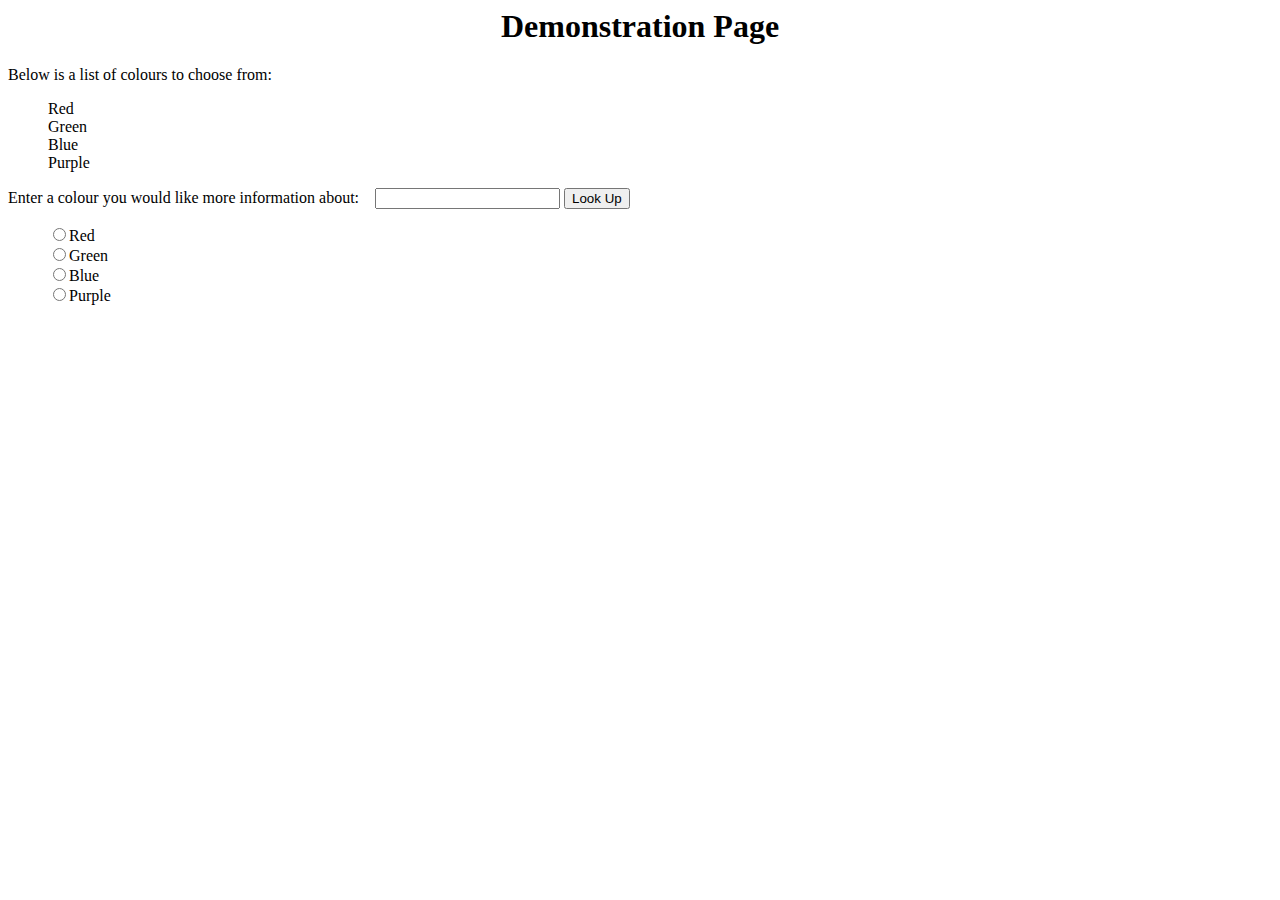
<file: Practice/Demo.html>
<html>
    <head>
        <title>Demonstration</title>
        <style>
            h1 {
                font-family:Verdana;
                font-weight:bold;
                text-align:center;
                margin:center;
            }
            #blue
            {
                display:none;
            }
            #purple
            {
                display:none;
            }
            #red
            {
                display:none;
            }
            #green
            {
                display:none;
            }

            ul
            {
                list-style: none;
            }

            .displayed {
                text-align:center;
                padding:30px;
                margin-bottom:10px;
                background-color:none;
                font-family:Verdana;
                border:2px black;
                border-radius:20px:
                transition:0.6s;
            }
        </style>
    </head>
    <body>
        <h1>Demonstration Page</h1>
        <p>Below is a list of colours to choose from:</p>
        <ul>
            <li>Red</li>
            <li>Green</li>
            <li>Blue</li>
            <li>Purple</li>
        </ul>
        <!--Informatio about the colours-->
        <div class="displayed" id="blue">
            Colour of very hot stars!
        </div>
        <div class="displayed" id = "green">
            Colour of nature!
        </div>
        <div class="displayed" id = "red">
            Blood, suffering, and anger!
        </div>
        <div class="displayed" id="purple">
            The colour of the disgraceful Újpest team!
        </div>
        <div id="inputWrapper">
            Enter a colour you would like more information about: &nbsp;&nbsp;
            <input type="text" id="inColor">
            <!-- oninput= "revealInfo()"-->
            <button id="clickMe" onclick="revealInfo()">Look Up</button>
        </div>

        <div id="radioButtonList">
            <ul>
                <li><input type="radio" id = "redChoice" class = "colourList" name="colours" value = "red" onclick="revealInfo2(this);"><label for = "redChoice">Red</label></li>
                <li><input type="radio" id = "greenChoice" class = "colourList" name="colours" value = "green" onclick="revealInfo2(this);">Green</li>
                <li><input type="radio" id = "blueChoice" class = "colourList" name="colours" value = "blue" onclick="revealInfo2(this);">Blue</li>
                <li><input type="radio" id = "purpleChoice" class = "colourList" name="colours" value = "purple" onclick="revealInfo2(this);">Purple</li>
            </ul>
        </div>
        <script>
            function revealInfo()
            {
                answer = document.getElementById("inColor").value.toLowerCase();
                radioList = document.getElementsByClassName("colourList");
                let arr = []
                for (i=0;i<radioList.length;i++) {
                    arr.push(radioList[i].value)
                }
                if (arr.includes(answer) == true)
                {
                    for (i=0;i<radioList.length;i++)
                    {
                        document.getElementById(arr[i]).style.display = "none";
                        document.getElementById(arr[i]).style.backgroundColor = "none";
                    }
                    document.getElementById(answer).style.display = "block";
                    document.getElementById(answer).style.backgroundColor = answer;
                }
                else {
                    alert("Please enter a valid colour in the list!")
                }
            }

            function revealInfo2(chosenColour)
            {
                buttonList = document.getElementsByClassName("colourList");
                for (i=0;i < buttonList.length;i++)
                {
                    document.getElementById(buttonList[i].value).style.display = "none";
                    document.getElementById(buttonList[i].value).style.backgroundColor = "none";
                }
                document.getElementById(chosenColour.value).style.display = "block";
                document.getElementById(chosenColour.value).style.backgroundColor = chosenColour.value;
            }
        </script>
    </body>
</html>
</file>
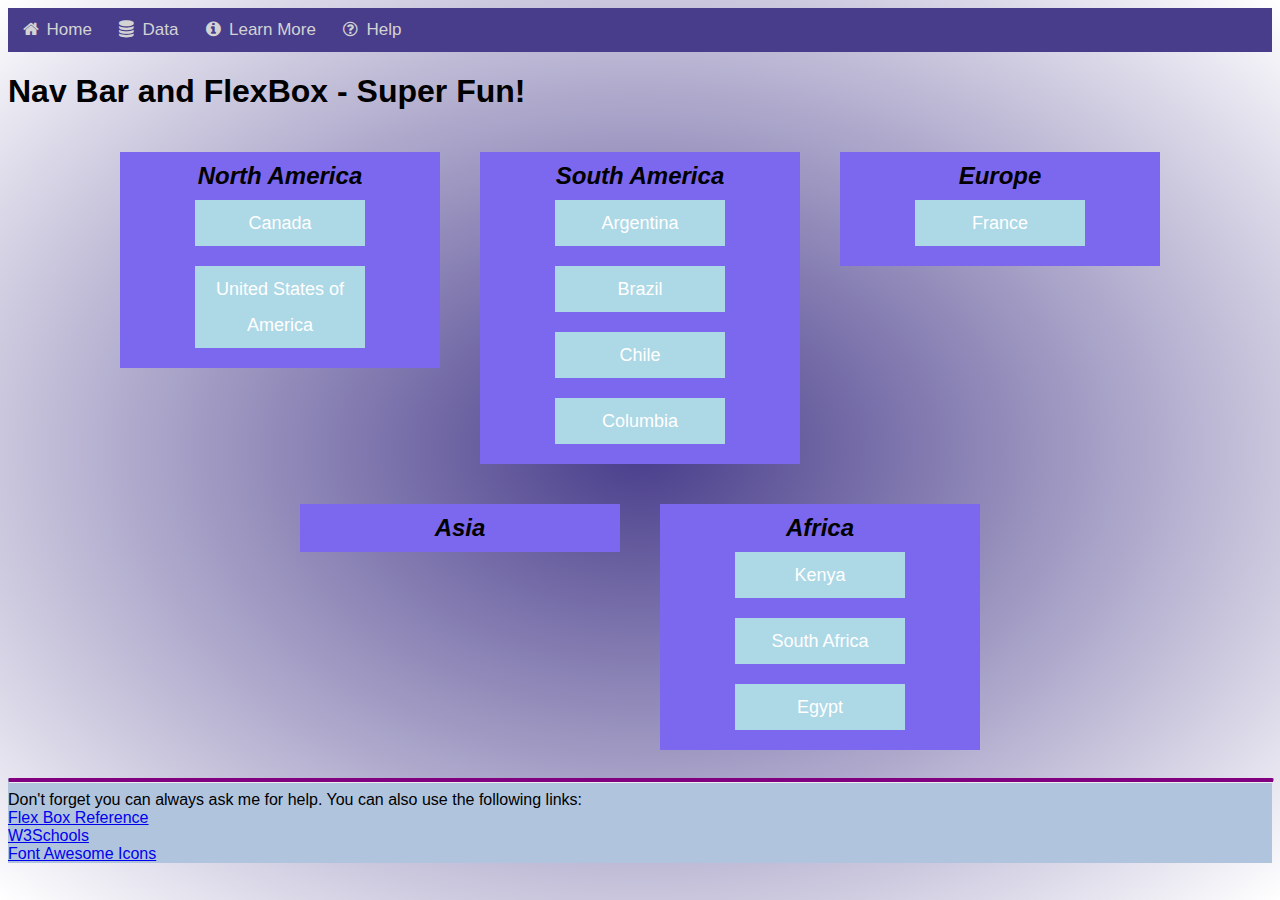
<file: Practice/flex.html>
<html>
    <head>
        <title>Fun! Fun! Fun!</title>
        <!-- Load an icon library -->
        <link rel="stylesheet" href="https://cdnjs.cloudflare.com/ajax/libs/font-awesome/4.7.0/css/font-awesome.min.css">
        <style>
            *
            {
                font-family: 'Lucida Sans', 'Lucida Sans Regular', 'Lucida Grande', 'Lucida Sans Unicode', Geneva, Verdana, sans-serif;
            }

            body
            {
                background-image: radial-gradient(darkslateblue,white);
            }

            .navbar
            {
                width: 100%;
                background-color:darkslateblue;
                overflow: auto;
            }

            .navbar a
            {
                float: left;
                text-align: center;
                padding: 12px;
                color: lightgrey;
                text-decoration: none;
                font-size: 17px;
            }

            .navbar a:hover
            {
                background-color: white;
            }

            a
            {
                display:block;
            }

            .continent
            {
                display:flex;
                flex-direction:column;
                padding:10px;
                margin:20px;
                width: 300px;
                background-color: mediumslateblue;
                color:black;
                font-size: x-large;
                text-align: center;
                align-items: center;
            }

            .country
            {
                padding-left:10px;
                padding-right:10px;
                padding-top: 5px;
                padding-bottom:5px;
                margin-left:20px;
                margin-right:20px;
                margin-top: 10px;
                margin-bottom: 10px;
                background-color: lightblue;
                width:50%;
                line-height:2;
                color:white;
                font-size:large;
                text-align: center;
            }

            #flexContainer
            {
                display:flex;
                flex-direction: row;
                flex-wrap: wrap;
                justify-content: center;
                align-items:flex-start;
            }

            hr
            {
                width:100%;
                border-top: 4px solid purple;
                border-radius: 2px;
            }

            #bottom
            {
                width:100%;
                background-color:lightsteelblue;
            }

            .title
            {
                font-style:italic;
                font-weight: bold;
            }
        </style>
    </head>

    <body>

        <div class="navbar">
            <a href="#top"><i class="fa fa-fw fa-home"></i> Home</a>
            <a href="data.html"><i class="fa fa-fw fa-database"></i> Data</a>
            <a href="more.html"><i class="fa fa-fw fa-info-circle"></i> Learn More</a>
            <a href="#bottom"><i class="fa fa-fw fa-question-circle-o"></i> Help</a>
        </div>
        <div id="top">
            <h1>Nav Bar and FlexBox - Super Fun!</h1>
        </div>
        <div id="flexContainer">
            <div class="continent">
                <div class="title">North America</div>
                <div class="country">
                    Canada
                </div>
                <div class="country">
                    United States of America
                </div>
            </div>
            <div class="continent">
                <div class="title">South America</div>
                <div class="country">
                    Argentina
                </div>
                <div class="country">
                    Brazil
                </div>
                <div class="country">
                    Chile
                </div>
                <div class="country">
                    Columbia
                </div>
            </div>
            <div class="continent">
                <div class="title">Europe</div>
                <div class="country">France</div>

            </div>
            <div class="continent">
                <div class="title">Asia</div>
            </div>
            <div class="continent">
                <div class="title">Africa</div>
                <div class="country">
                    Kenya
                </div>
                <div class="country">
                    South Africa
                </div>
                <div class="country">
                    Egypt
                </div>
            </div>
        </div>
        <div id="bottom">
            <hr>
            Don't forget you can always ask me for help.
            You can also use the following links:
            <a href="https://css-tricks.com/snippets/css/a-guide-to-flexbox/">Flex Box Reference</a>
            <a href="https://www.w3schools.com/csS/css3_flexbox.asp">W3Schools</a>
            <a href="https://fontawesome.com/v4.7.0/cheatsheet/">Font Awesome Icons</a>
        </div>
        <script type="text/javascript">

        </script>
    </body>
</html>
</file>
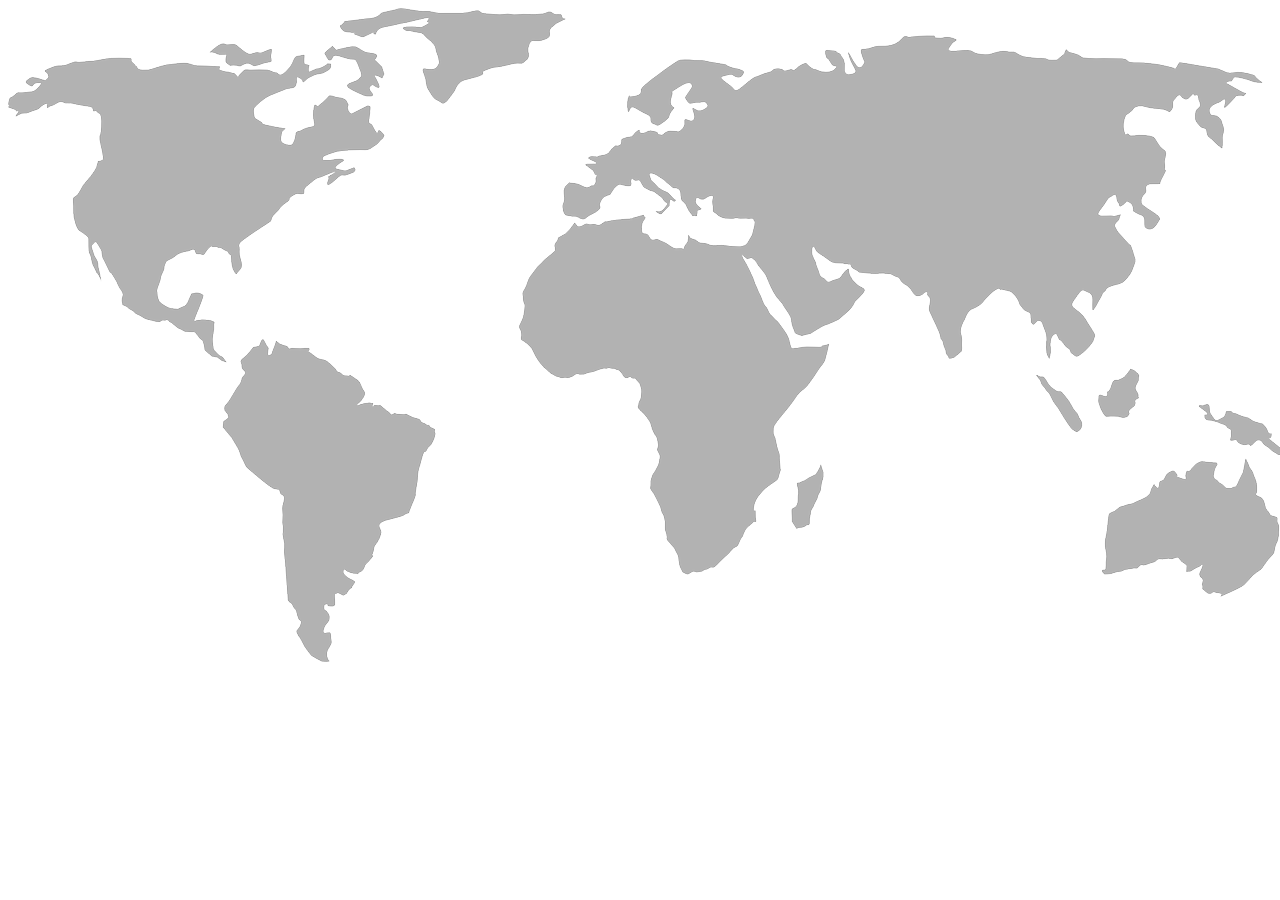
<file: Practice/interMap.html>
<!DOCTYPE html>
<html>
    <head>
        <title>Map</title>
        <style>

        </style>
    </head>
    <body>
        <img src="map.png" usemap="#myMap"/>
        <map name="myMap">
            <area shape="rect" coords="67,39,384,180" href="https://www.bbc.com/news" target="_blank"/>
            <area shape="circle" coords="677,343,100" href="https://www.google.ca" target="_blank"/>
            <area shape="poly" coords="1095,491,1155,450,1241,444,1277,514,1217,601,1081,566" href="https://www.nytimes.com" target="_blank"/>
        </map>
    </body>
</html>
</file>
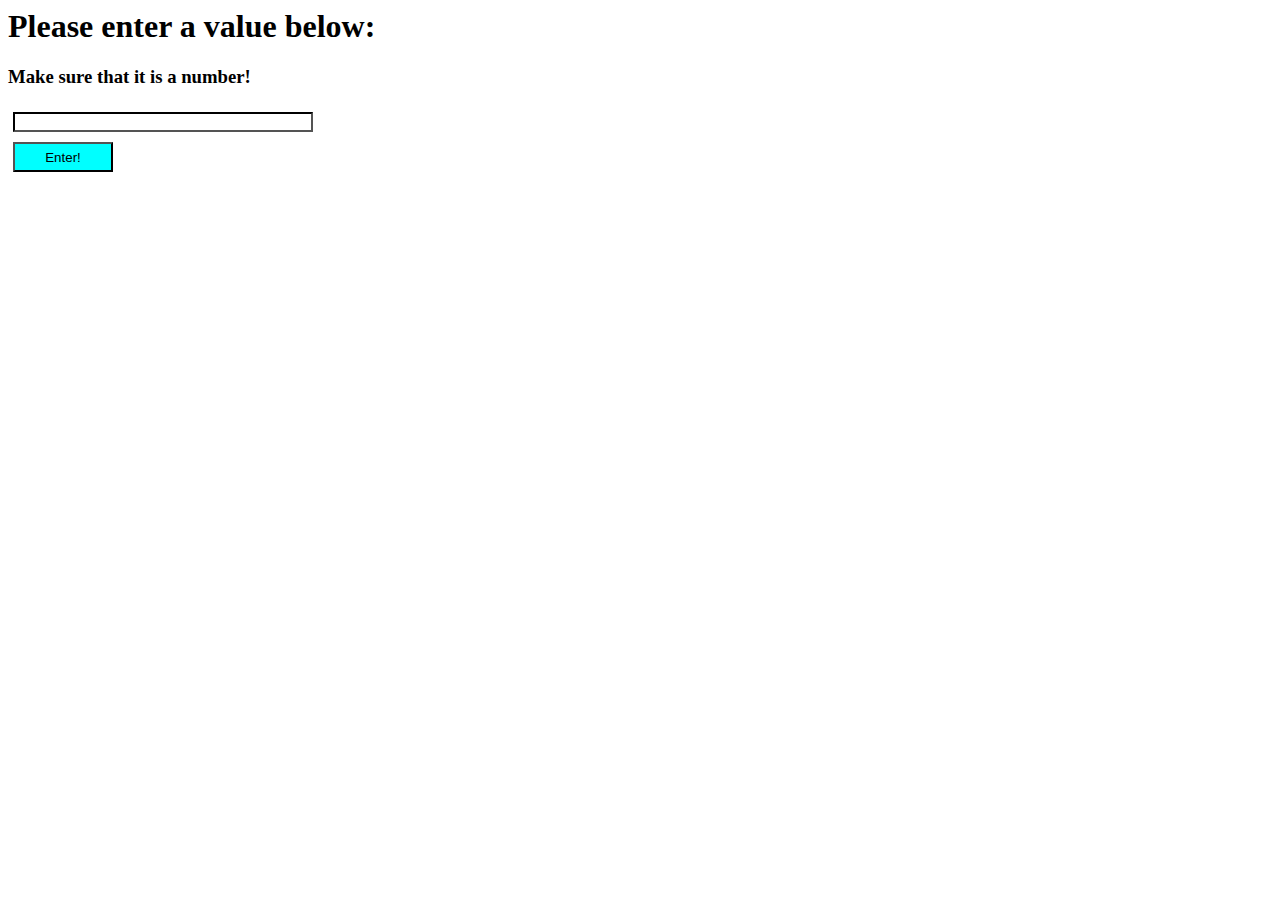
<file: Practice/javascriptStuff.html>
<html>
    <head>
        <title>Stuff</title>

        <style>
            #input {
                width:300px;
                height:20px;
                border-width:2px;
                border-color:black;
                margin:5px;
            }
            #button {
                width:100px;
                height:30px;
                background-color:cyan;
                color:black;
                border-width:2px;
                border-color:black;
                transition:0.6s ease-in;
                margin:5px;
            }
            #button:hover {
                background-color:black;
                color:white;
                cursor:pointer;
            }
        </style>

    </head>
    <body>

        <h1>
            Please enter a value below:
        </h1>
        <h3>
            Make sure that it is a number!
        </h3>
        <input type="text" id="input"/>
        <br>
        <button id="button" onclick=display()>Enter!</button>

        <script type=text/javascript>
            //4 different ways to declare a variable:
            var num1 = 40;
            let num2 = 41;
            const num3 = 42; //Cannot change!
            num4 = 43;
            myArray = [num1,num2,num3,num4]; //List in JS
            count = doStuff(num4);
            printValues();
            function printValues()
            {
                for (i=0;i<4;i++)
                {
                    console.log(myArray[i]);
                }
                console.log(count);
            }
            function doStuff(n)
            {
                n++;
                return n;
            }
            function display()
            {
                answer = document.getElementById("input").value;
                final = parseFloat(answer) + 10;
                alert(answer + " + 10 is " + final + "!")
            }
            word = "Wednesday"; //String
            console.log(word.charAt(4)); //Letter at 4th postion
            console.log(word.length); // Length of the string
            console.log(word.indexOf("d")); // Positing of letter d
            console.log(word.indexOf("day")); // Position of start (d)
            console.log(word.indexOf("e",2)); // Position of any e starting at position 2
            // Loop for printing second d:
            i = word.indexOf("d");
            while (i != -1) {
                console.log(word.charAt(i));
                i = word.indexOf("d",i+1);
            }
            console.log(word.substr(3,2)); // Starting at position 3 print 2 charachters
            //challenge:
            console.log(word.substr(0,word.indexOf("e") + 1)); //Prints "We"

            word2 = "clarinet";
            console.log(word2.substr(1,3)); // From 1st position prints 3 charachters (including 3rd charachter)
            console.log(word2.substring(1,3)); // From 1st position prints 2 charachters (not including 3rd charachter)!
            //REGULAR EXPRESSIONS CAN BE USED FOR STRING MATCHES
        </script>

    </body>
</html>
</file>
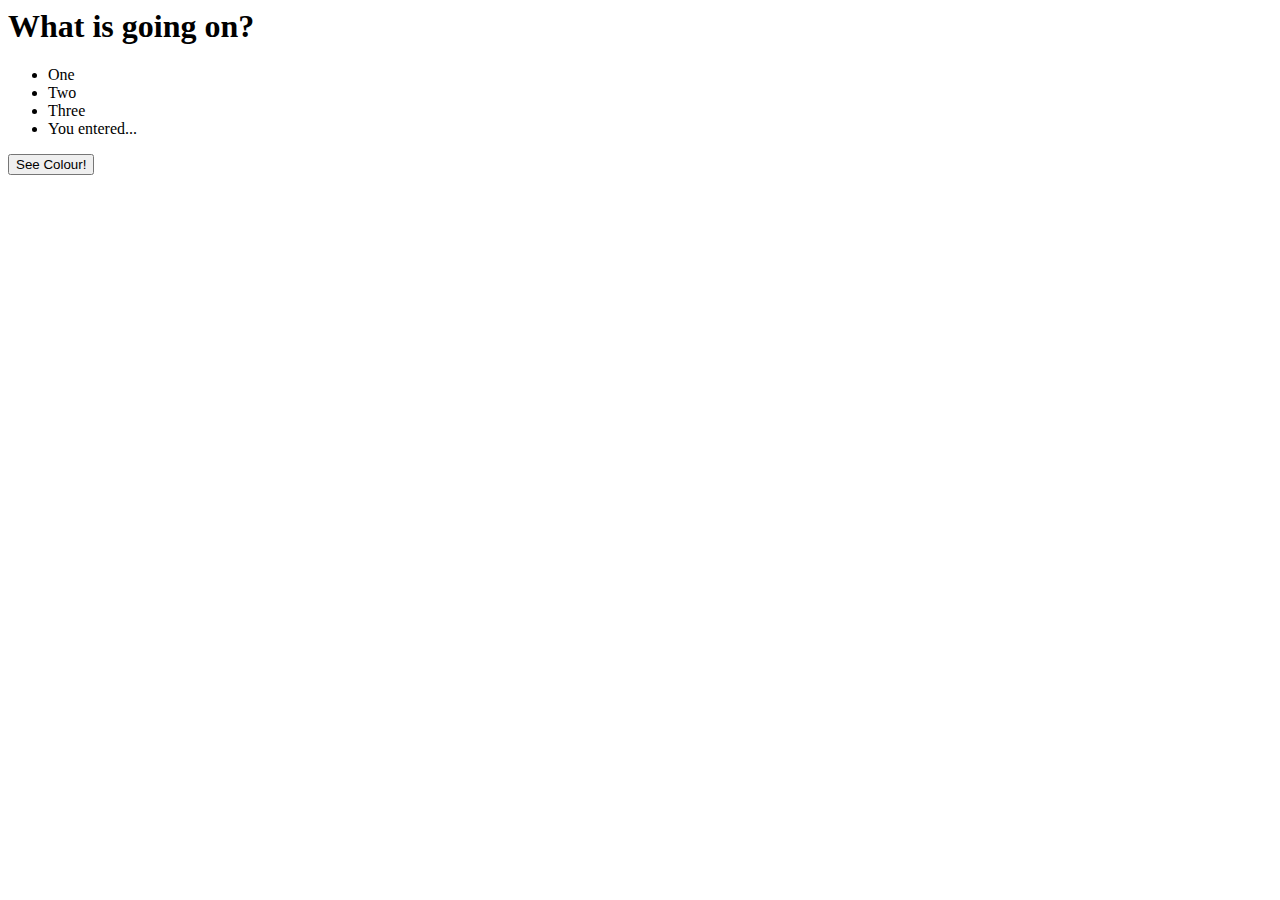
<file: Practice/JS-Practice.html>
<html>
    <body>
        <h1>What is going on?</h1>
        <ul>
            <li>One</li>
            <li>Two</li>
            <li>Three</li>
            <li>
                <div id="moreColours">You entered... &nbsp;</div>
            </li>
        </ul>
        <button id="button" onclick="button();">See Colour!</button>
        <script>
            alert("Welcome to this page");
            answer = prompt("Enter a colour please...");
            console.log(answer);
            colourAdded = false;
            function button() {
                if (!colourAdded) {
                    document.getElementById('moreColours').innerHTML += answer;
                }
                colourAdded = true;
            }
        </script>
    </body>
</html>
</file>
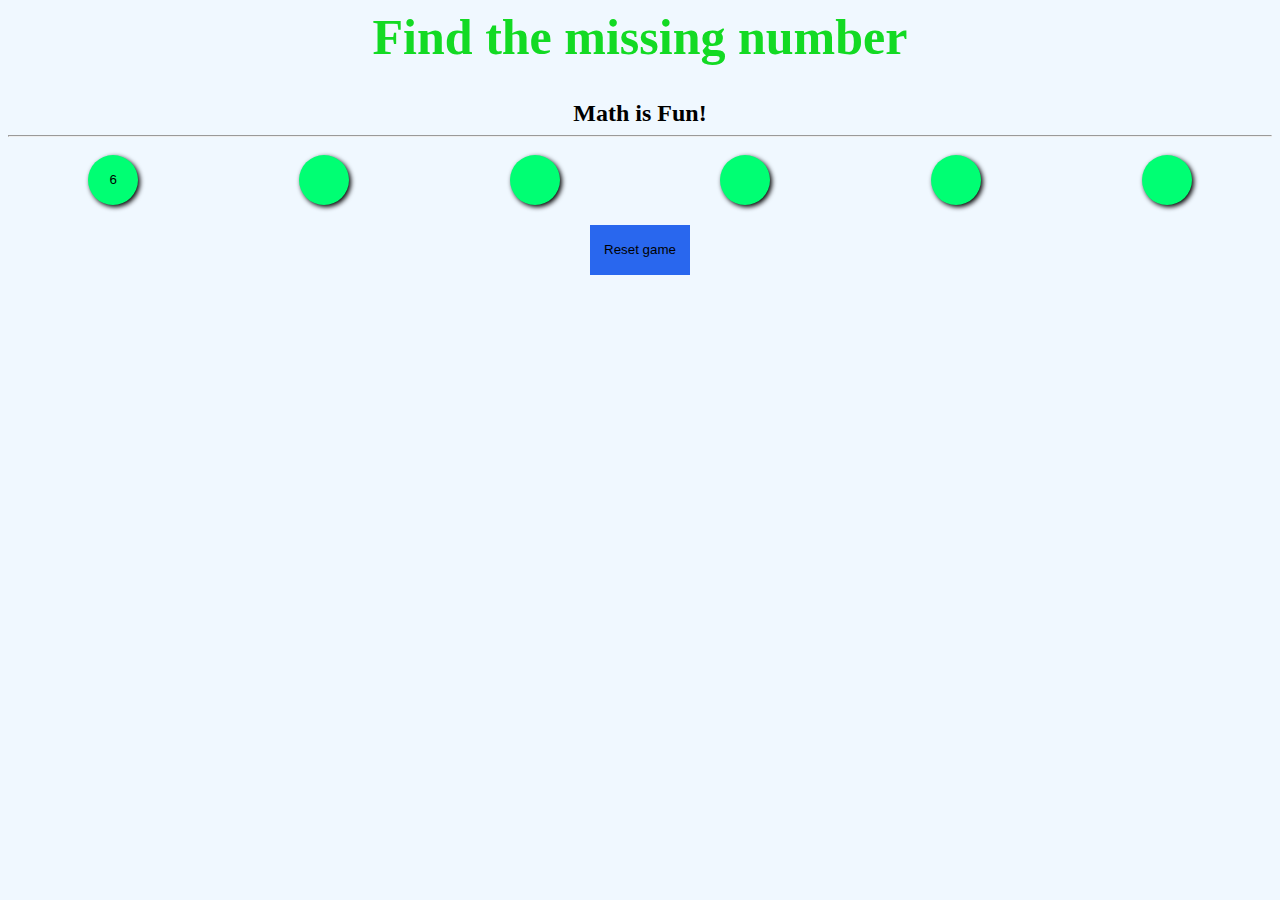
<file: Practice/mainPage.html>
<html>
    <head>
        <link rel="stylesheet" href="style.css">
        <title>
            Sequences
        </title>
    </head>

    <body class="main">
        <h1>Find the missing number</h1>
        <h2 id="subHeading"></h2>
        <hr>
        <div id="itemWrapper">
            <button class="valueItem" id = "item1"></button>
            <button class="valueItem" id = "item2"></button>
            <button class="valueItem" id = "item3"></button>
            <button class="valueItem" id = "item4"></button>
            <button class="valueItem" id = "item5"></button>
            <button class="valueItem" id = "item6"></button>
        </div>

        <div id="reset">
            <button id="resetButton">
                Reset game
            </button>
        </div>

        <script src="script.js"></script>
    </body>
</html>
</file>
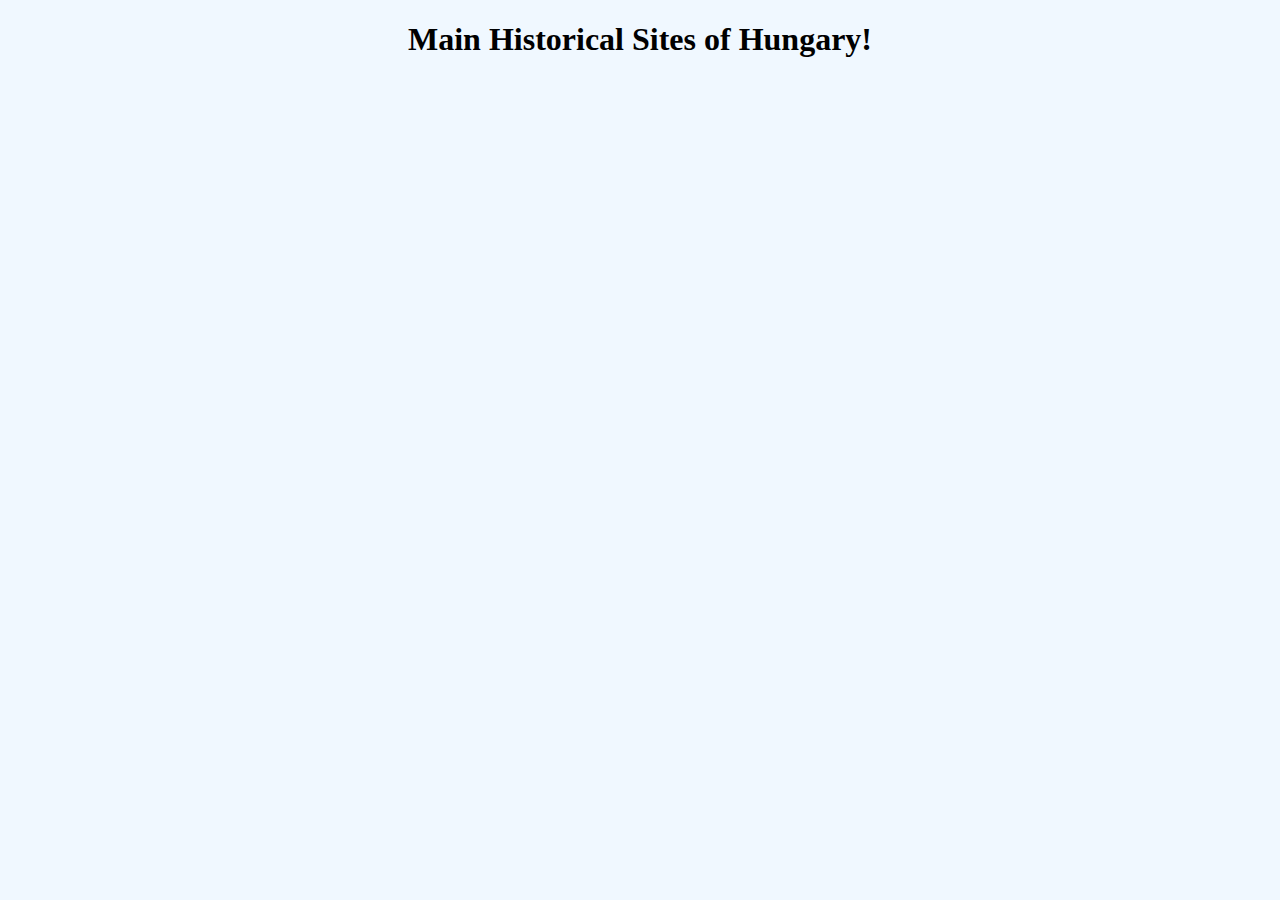
<file: Practice/mapTest.html>
<!DOCTYPE html>
<html>
    <head>
        <title>Test</title>
        <style>
            body {
                background-color:aliceblue;
                margin:0;
                padding:0;
                font-family:Verdana;
            }
            h1 {
                size:50px;
                text-align:center
            }
            #map {
                width:100%;
                height:600px;
            }
        </style>
        <script src="https://api.mqcdn.com/sdk/mapquest-js/v1.3.2/mapquest.js"></script>
        <link type="text/css" rel="stylesheet" href="https://api.mqcdn.com/sdk/mapquest-js/v1.3.2/mapquest.css"/>
    </head>
    <body>
        <h1>Main Historical Sites of Hungary!</h1>
        <div id='map'></div>
        <script type="text/javascript">
            window.onload = function() {
                L.mapquest.key = 'L5RTcPpQfUZ49GiMZfCAwjwtitkE1voq';
                map = L.mapquest.map('map', {
                    center: [47.050921, 19.307706],
                    layers: L.mapquest.tileLayer('map'),
                    zoom: 7,
                });
                L.marker([47.050921, 19.307706], {
                    icon: L.mapquest.icons.marker(),
                    draggable: false
                }).bindPopup('Hungary').addTo(map);
            }
        </script>
    </body>
</html>
</file>
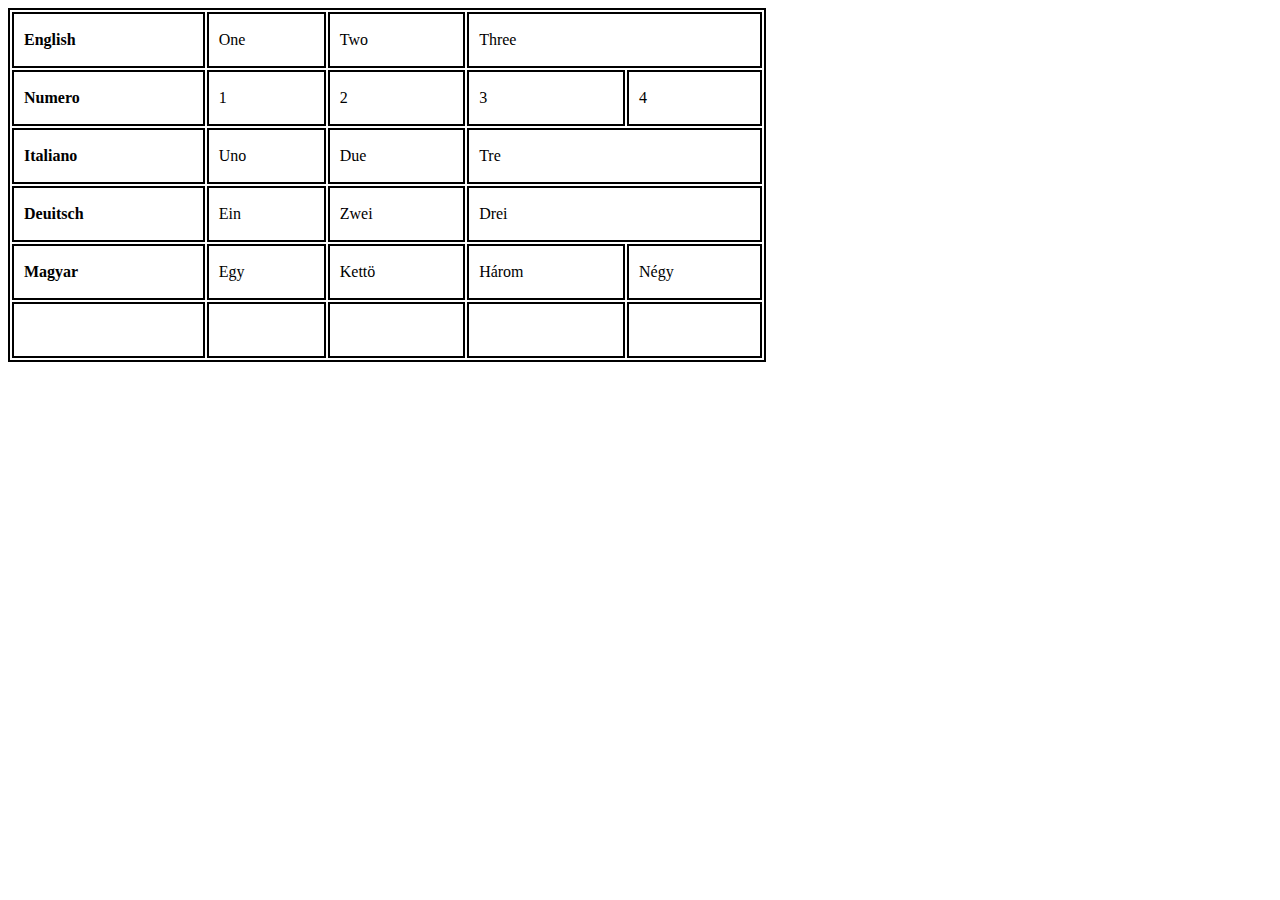
<file: Practice/table.html>
<html>
    <head>
        <title>Table</title>
        <style>
            table {
                border:2px solid black;
                width:60%;
                height:40%;
            }

            td {
                border:2px solid black;
                padding:10px;
            }
        </style>
    </head>
    <body>
        <table>
            <tr>
                <td><b>English</b></td>
                <td>One</td>
                <td>Two</td>
                <td colspan=2>Three</td>
            </tr>
            <tr>
                <td><b>Numero</b></td>
                <td>1</td>
                <td>2</td>
                <td>3</td>
                <td>4</td>
            </tr>
            <tr>
                <td><b>Italiano</b></td>
                <td>Uno</td>
                <td>Due</td>
                <td colspan=2>Tre</td> <!--Also 'rowspan' attribute-->
            </tr>
            <tr>
                <td><b>Deuitsch</b></td>
                <td>Ein</td>
                <td>Zwei</td>
                <td colspan=2>Drei</td>
            </tr>
            <tr>
                <td><b>Magyar</b></td>
                <td>Egy</td>
                <td>Kettö</td>
                <td>Három</td>
                <td>Négy</td>
            </tr>
            <tr>
                <td>&nbsp;</td>
                <td>&nbsp;</td>
                <td>&nbsp;</td>
                <td>&nbsp;</td>
                <td>&nbsp;</td>
            </tr>
        </table>
    </body>
</html>
</file>
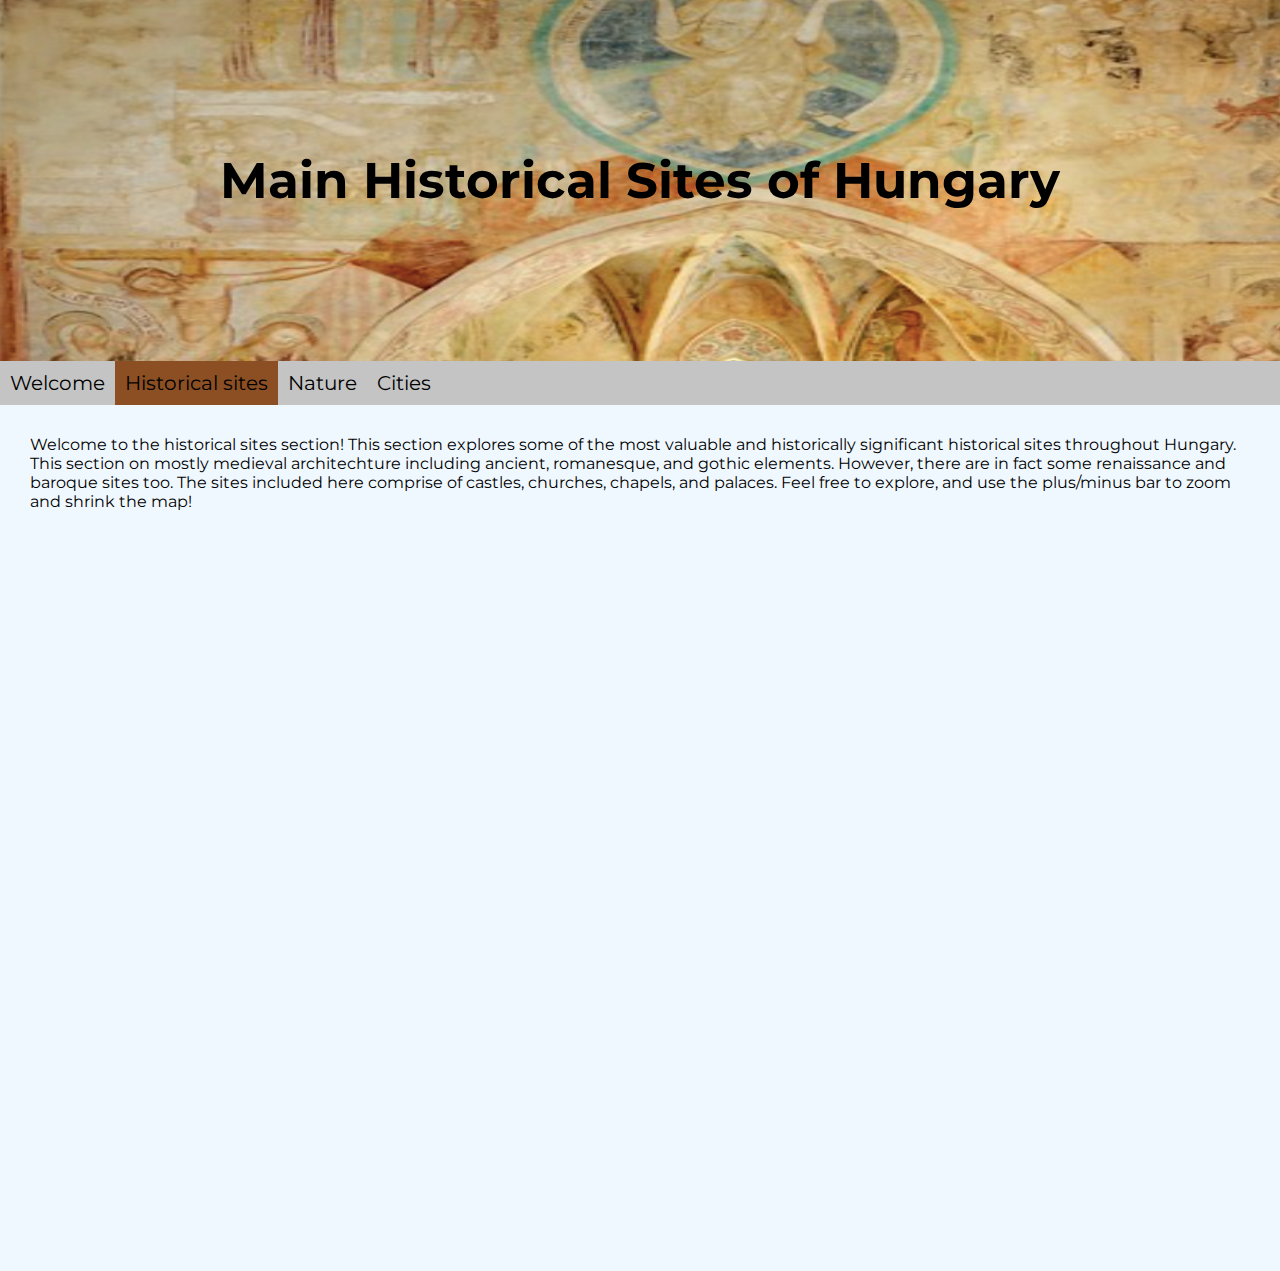
<file: Project/map.html>
<!DOCTYPE html>
<html>
    <head>
        <title>Test</title>
        <link rel="icon" href="Hungary.png"/>
        <meta name="viewport" content="width=device-width, initial-scale=1.0">
        <style>
            /*Importing fonts that I will use (especially on the map)*/
            @import url('https://fonts.googleapis.com/css2?family=Montserrat:wght@500&display=swap');
            @import url('https://fonts.googleapis.com/css2?family=Charm:wght@700&family=Montserrat:wght@500&family=Redressed&display=swap');
            /*body styling (basic)*/
            body {
                background-color:aliceblue;
                margin:0;
                padding:0;
                font-family:'Montserrat', sans-serif;
            }

            h1 {
                background-image:url(background.jpg); /*background image behind header*/
                margin:0;
                padding-top:150px;
                padding-bottom:150px;
                background-size:1450px 400px; /*Sizing of the background image*/
                font-size:50px;
                text-align:center;
            }

            /*Styling for the navigation bar (unordered list):*/
            ul.nav {
                list-style-type: none; /*No bullet points*/
                background-color:#C4C4C4;
			    margin:0;
			    width:100%; /*Spans the whole page*/
			    padding:0;
                overflow:hidden;
            }
            /*Different styling for the current page*/
            .current {
                background-color:#8B4F23;
                color:white;
            }
            /*All sections are floated to the right*/
            ul.nav > li {
                float:left;
            }
            ul.nav > li a {
                text-align:center;
			    color:black;
			    padding:10px;
			    font-size:20px;
			    text-decoration:none;
                border:none;
                display:inline-block;
            }
            /*If the user hovers over one of the links:*/
            ul.nav > li a:hover {
                background-color:#8B4F23;
                color:black;
                cursor:pointer;
                transition:0.2s;
            }

            /*Basic margins set for anything under a text class:*/
            .text {
                margin:30px;
            }

            /*Styling for the map size:*/
            #map {
                width:100%;
                height:730px;
            }
            /*Styling for the marker headings inside map (class given in JS):*/
            .heading {
                font-family:'Charm', cursive;
                font-size:20px;
            }

            /*Sticky property, also manipulated through JS to make the sticky navbar:*/
            .sticky {
                top:0;
                position:sticky;
            }
        </style>
        <script src="https://api.mqcdn.com/sdk/mapquest-js/v1.3.2/mapquest.js"></script>
        <link type="text/css" rel="stylesheet" href="https://api.mqcdn.com/sdk/mapquest-js/v1.3.2/mapquest.css"/>
    </head>
    <body>
        <!--Header tag for the title of this sub-umbrella section on Historical Sites-->
        <h1>Main Historical Sites of Hungary</h1>

        <!--HTML unordered list for the navigation bar at the top-->
        <ul class="nav" id="navId">
            <li><a href="#top">Welcome</a></li>
            <li><a class='current' href="#top">Historical sites</a></li>
            <li><a class="dropdown_button" href="#top">Nature</a></li>
            <li><a href="#top">Cities</a></li>
        </ul>

        <!--Div container for all the normal text that will be on the site-->
        <div class="text">
            <p>
                Welcome to the historical sites section! This section explores some of
                the most valuable and historically significant historical sites
                throughout Hungary. This section on mostly medieval architechture
                including ancient, romanesque, and gothic elements. However, there
                are in fact some renaissance and baroque sites too. The sites included
                here comprise of castles, churches, chapels, and palaces. Feel free
                to explore, and use the plus/minus bar to zoom and shrink the map!
            </p>
        </div>

        <!--Div container for the interactive map (note: the id will be used in JS)-->
        <div id='map'></div>

        <!--Link to the database for the sites-->
        <script type="text/javascript" src="data.js"></script>
        <script type="text/javascript">
            //Building arrays for each site with their parameters inside a larger array
            //of all the sites:
            array = [];
            for (i=0;i<data.length;i++) {
                array.push([data[i].coords,data[i].name,data[i].desc,data[i].link]);
            };

            //Once the window loads, the map is created through the API
            window.onload = function() {
                L.mapquest.key = 'L5RTcPpQfUZ49GiMZfCAwjwtitkE1voq'; //API key
                //Under the div with id "map", it sets the basic parameters:
                map = L.mapquest.map('map', {
                    center: [47.050921, 19.307706], //Center of Hungary
                    layers: L.mapquest.tileLayer('map'),
                    zoom: 7, //Good zoom
                    scrollWheelZoom:false, //No scroll zoom (that would disturb actual scrolling)
                });

                //Function for adding the markers to the map, one by one:
                function addMarker(location) {
                    description = location[1].concat(location[2],location[3]) //Name, description, link from data
                    //At the coords of the location, it adds a marker with pop up text for the decription
                    //of that location (concatenated):
                    L.marker(location[0], {
                        icon: L.mapquest.icons.marker(),
                        draggable: false
                    }).bindPopup(description).addTo(map);
                }
                //Calls the above function for each array item (location):
                for (i=0;i<array.length;i++) {
                    addMarker(array[i]);
                };
            }
        </script>
        <!--Separate code for the sticky navigation bar manipulation:-->
        <script type="text/javascript">
            window.onscroll = function() {glue()};

            nav = document.getElementById("navId");
            sticky = nav.offsetTop;

            function glue() {
                if (window.pageYOffset > sticky) {
                    nav.classList.add("sticky");
                } else {
                    nav.classList.remove("sticky");
                }
            }
        </script>
    </body>
</html>
</file>
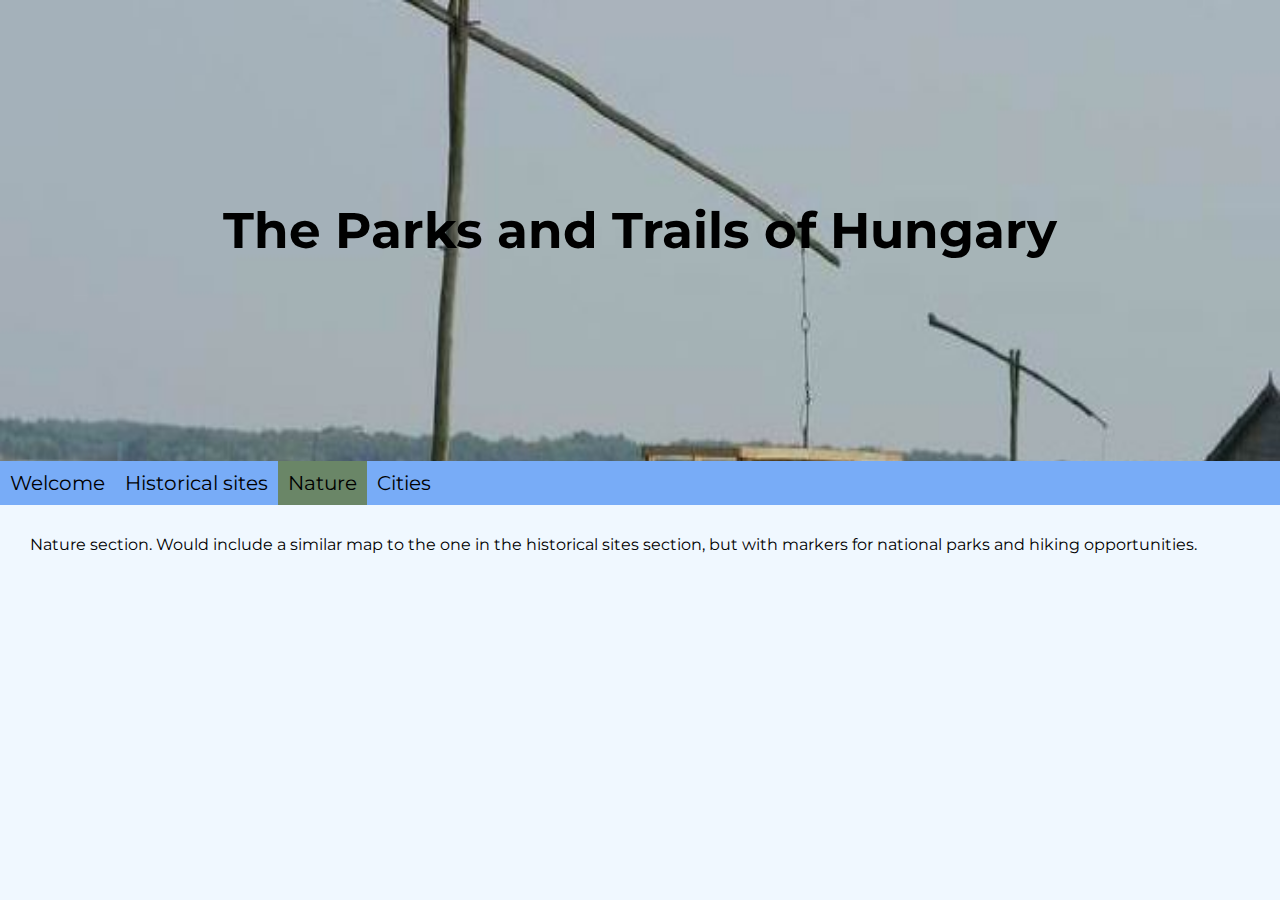
<file: Project/nature.html>
<!DOCTYPE html>
<html>
    <head>
        <title>Map</title>
        <link rel="icon" href="Hungary.png"/>
        <meta name="viewport" content="width=device-width, initial-scale=1.0">
        <style>
            /*Importing fonts that I will use (especially on the map)*/
            @import url('https://fonts.googleapis.com/css2?family=Montserrat:wght@500&display=swap');
            @import url('https://fonts.googleapis.com/css2?family=Charm:wght@700&family=Montserrat:wght@500&family=Redressed&display=swap');
            /*body styling (basic)*/
            body {
                background-color:aliceblue;
                margin:0;
                padding:0;
                font-family:'Montserrat', sans-serif;
            }

            h1 {
                background-image:url(naturebackground.jpg); /*background image behind header*/
                margin:0;
                padding-top:200px;
                padding-bottom:200px;
                background-size:1450px 600px; /*Sizing of the background image*/
                font-size:50px;
                text-align:center;
            }

            /*Styling for the navigation bar (unordered list):*/
            ul.nav {
                list-style-type: none; /*No bullet points*/
                background-color:#78acf7;
			    margin:0;
			    width:100%; /*Spans the whole page*/
			    padding:0;
                overflow:hidden;
            }
            /*Different styling for the current page*/
            .current {
                background-color:#6a8667;
                color:white;
            }
            /*All sections are floated to the right*/
            ul.nav > li {
                float:left;
            }
            ul.nav > li a {
                text-align:center;
			    color:black;
			    padding:10px;
			    font-size:20px;
			    text-decoration:none;
                border:none;
                display:inline-block;
            }
            /*If the user hovers over one of the links:*/
            ul.nav > li a:hover {
                background-color:#6a8667;
                color:black;
                cursor:pointer;
                transition:0.2s;
            }

            .text {
                margin:30px;
            }

            /*Sticky property, also manipulated through JS to make the sticky navbar:*/
            .sticky {
                top:0;
                position:sticky;
            }
        </style>
        <script src="https://api.mqcdn.com/sdk/mapquest-js/v1.3.2/mapquest.js"></script>
        <link type="text/css" rel="stylesheet" href="https://api.mqcdn.com/sdk/mapquest-js/v1.3.2/mapquest.css"/>
    </head>
    <body>
        <!--Header tag for the title of this sub-umbrella section on Historical Sites-->
        <h1>The Parks and Trails of Hungary</h1>

        <!--HTML unordered list for the navigation bar at the top-->
        <ul class="nav" id="navId">
            <li><a href="index.html">Welcome</a></li>
            <li><a href="map.html">Historical sites</a></li>
            <li><a class="current" href="nature.html">Nature</a></li>
            <li><a href="city.html">Cities</a></li>
        </ul>

        <!--Div container for all the normal text that will be on the site-->
        <div class="text">
            <p>
                Nature section. Would include a similar map to the one in the
                historical sites section, but with markers for national parks and
                hiking opportunities.
            </p>
        </div>
        <script>
            nav = document.getElementById("navId");
            sticky = nav.offsetTop;

            function glue() {
                if (window.pageYOffset > sticky) {
                    nav.classList.add("sticky");
                } else {
                    nav.classList.remove("sticky");
                }
            }
        </script>
    </body>
</html>
</file>
<file: Practice/style.css>
.main {
    background-color:aliceblue;
}

.valueItem
{
    background-color: rgb(0, 255, 115);
    width: 50px;
    height: 50px;
    border: none;
    border-radius: 50%;
    box-shadow: 2px 2px 5px black;
    margin: 10px;
    transition:0.6s;
}

.valueItem:hover {
    color:white;
    background-color:brown;
    cursor:pointer;
}

#itemWrapper
{
    width: 100%;
    display: flex;
    flex-wrap: wrap;
    justify-content: space-around;
    margin: 0 auto;
}

h1
{
    text-align: center;
    font-family:Verdana;
    font-size:50px;
    color:rgb(19, 218, 35);
}

#subHeading
{
    margin: 0 auto;
    text-align: center;
}

#reset
{
    margin: 0 auto;
    text-align: center;
}

#resetButton
{
    background-color: rgb(41, 103, 238);
    width: 100px;
    height: 50px;
    border:green;
    box-shadow: none;
    margin: 10px;
    transition:0.6s;
}

#resetButton:hover {
    cursor:pointer;
    background-color:blue;
    color:white;
}
</file>
